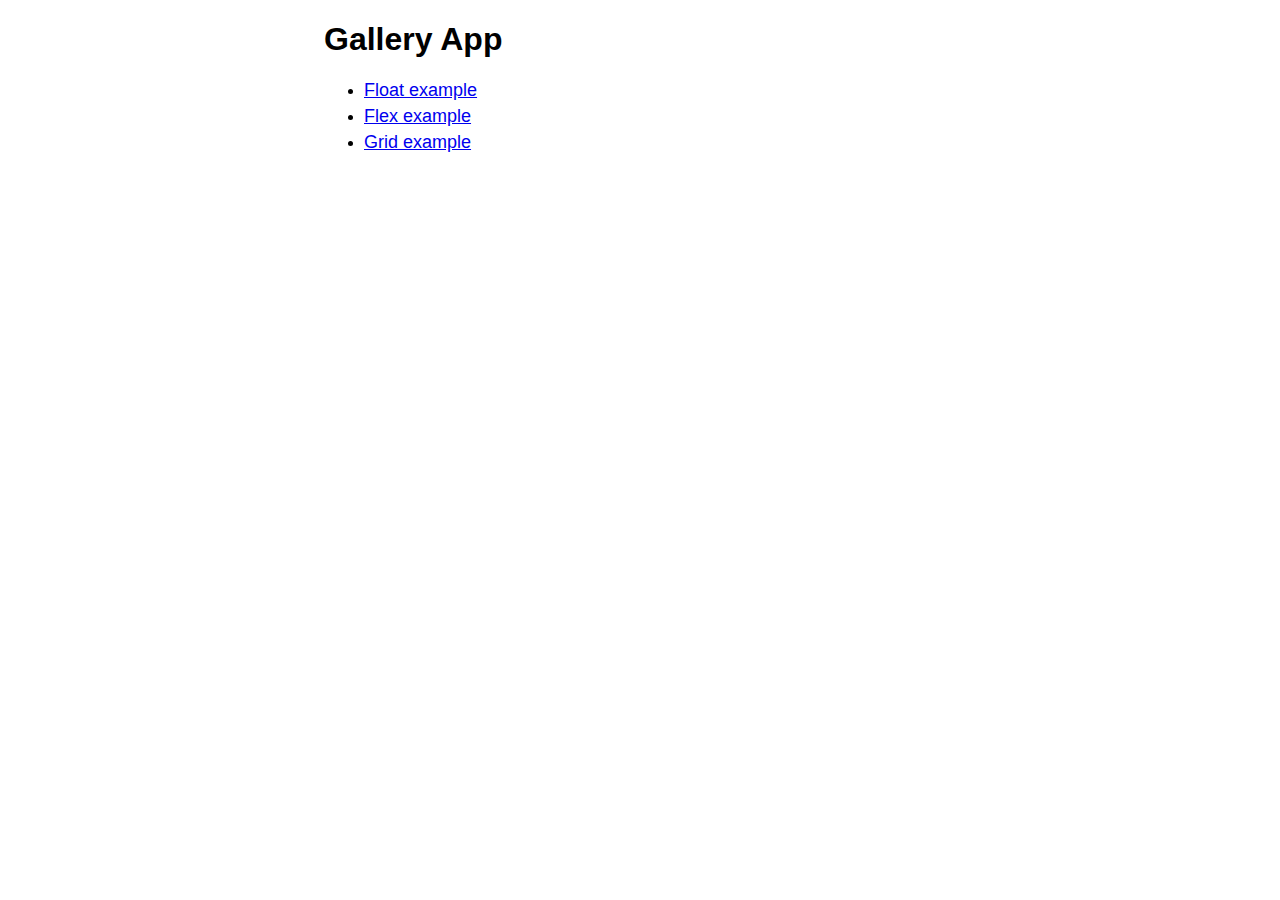
<file: index.html>
<!DOCTYPE html>
<html lang="en">
<head>
    <meta charset="UTF-8">
    <meta name="viewport" content="width=device-width, initial-scale=1.0">
    <title>Gallery</title>

    <link rel="stylesheet" href="src/css/index.css">
</head>
<body>
    <div id="gallery-examples">
        <h1>Gallery App</h1>
        <ul>
            <li><a href="float.html">Float example</a></li>
            <li><a href="flex.html">Flex example</a></li>
            <li><a href="grid.html">Grid example</a></li>
        </ul>
    </div>
</body>
</html>

<!-- 
- First Leg: achieve the below task by using only Float.
    - Create a 3*3 grid layout with square images.
    - Vertically and Horizontally centered on the desktop.
    - one below the other on mobile. (a responsive grid)
-->
</file>
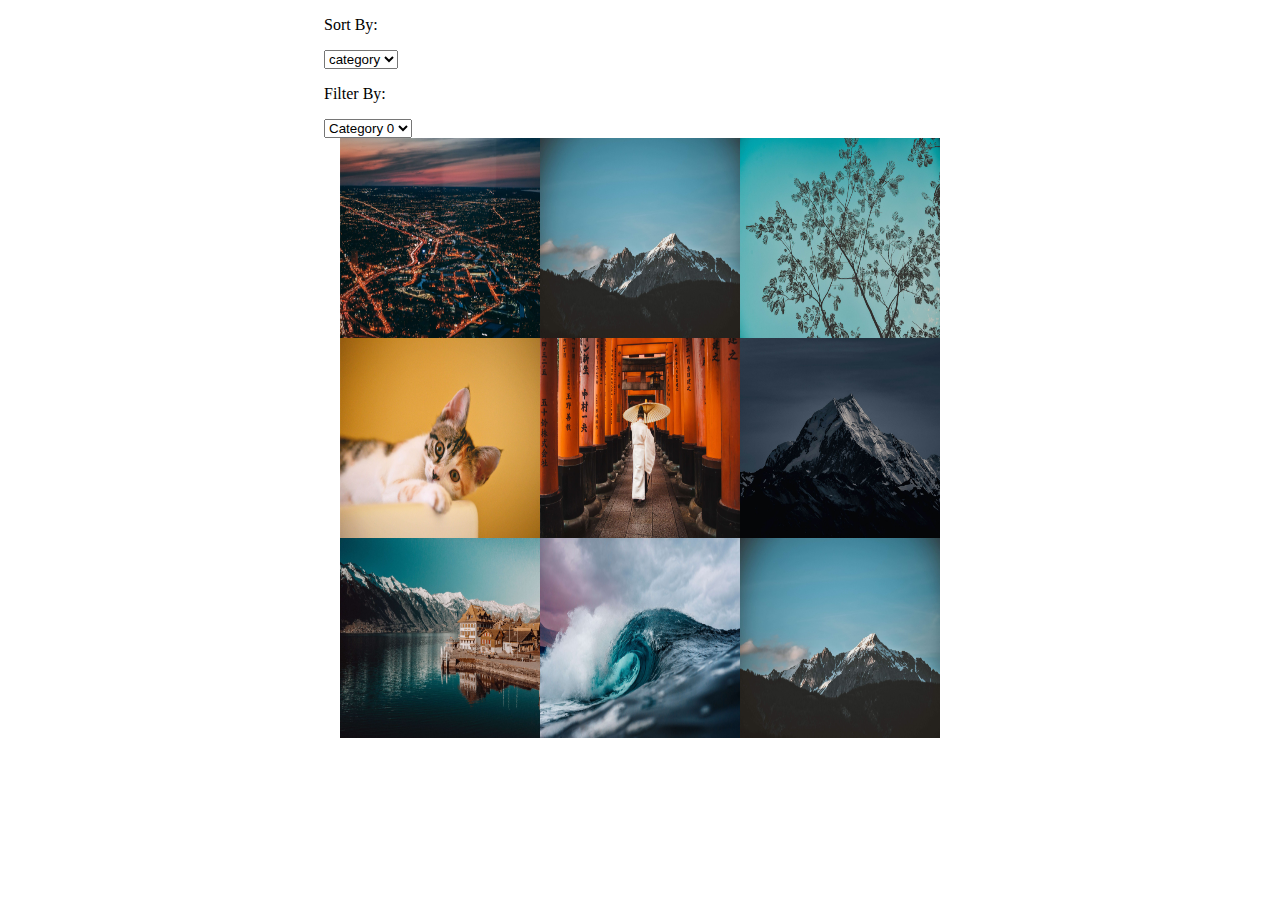
<file: flex.html>
<!DOCTYPE html>
<html lang="en">
<head>
    <meta charset="UTF-8">
    <meta name="viewport" content="width=device-width, initial-scale=1.0">
    <title>Flex exmaple</title>
    <script src="src/js/index.js"></script>
    
    <link rel="stylesheet" href="src/css/base.css">
    <link rel="stylesheet" href="src/css/flex.css">
    <link rel="stylesheet" href="src/css/modal.css">
</head>
<body>
    <div id='gallery-app'>
    </div>
</body>
</html>
</file>
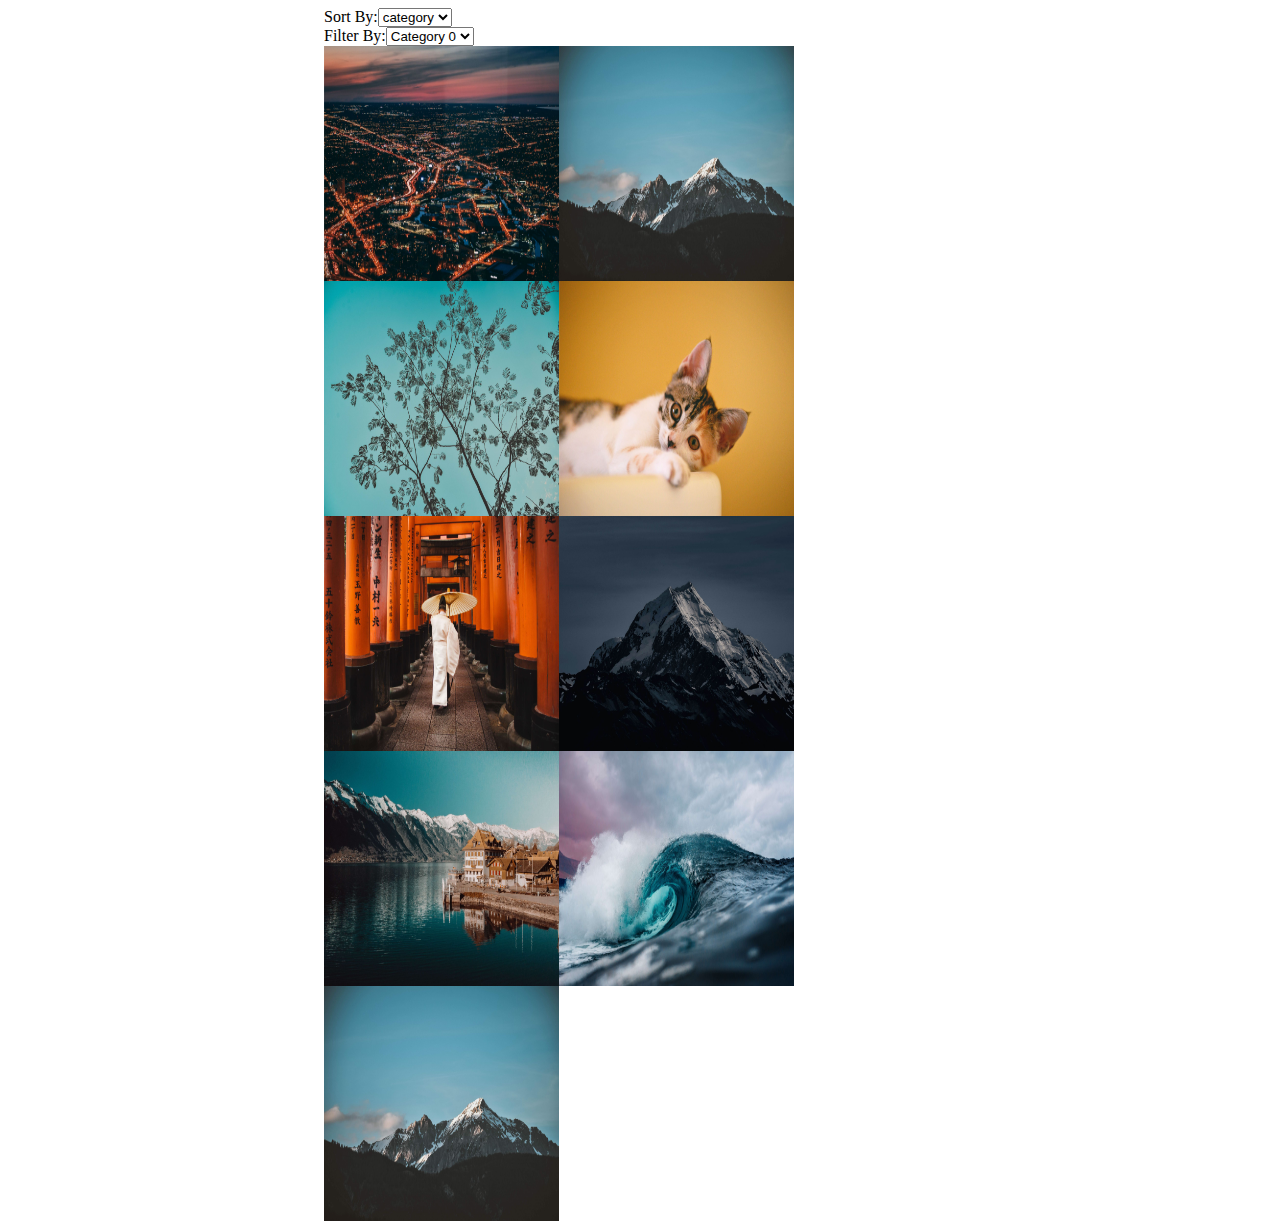
<file: float.html>
<!DOCTYPE html>
<html lang="en">
<head>
    <meta charset="UTF-8">
    <meta name="viewport" content="width=device-width, initial-scale=1.0">
    <title>Float exmaple</title>
    <script src="src/js/index.js"></script>

    <link rel="stylesheet" href="src/css/base.css">
    <link rel="stylesheet" href="src/css/float.css">
    <link rel="stylesheet" href="src/css/modal.css">
</head>
<body>
    <div id='gallery-app'></div>
</body>
</html>
</file>
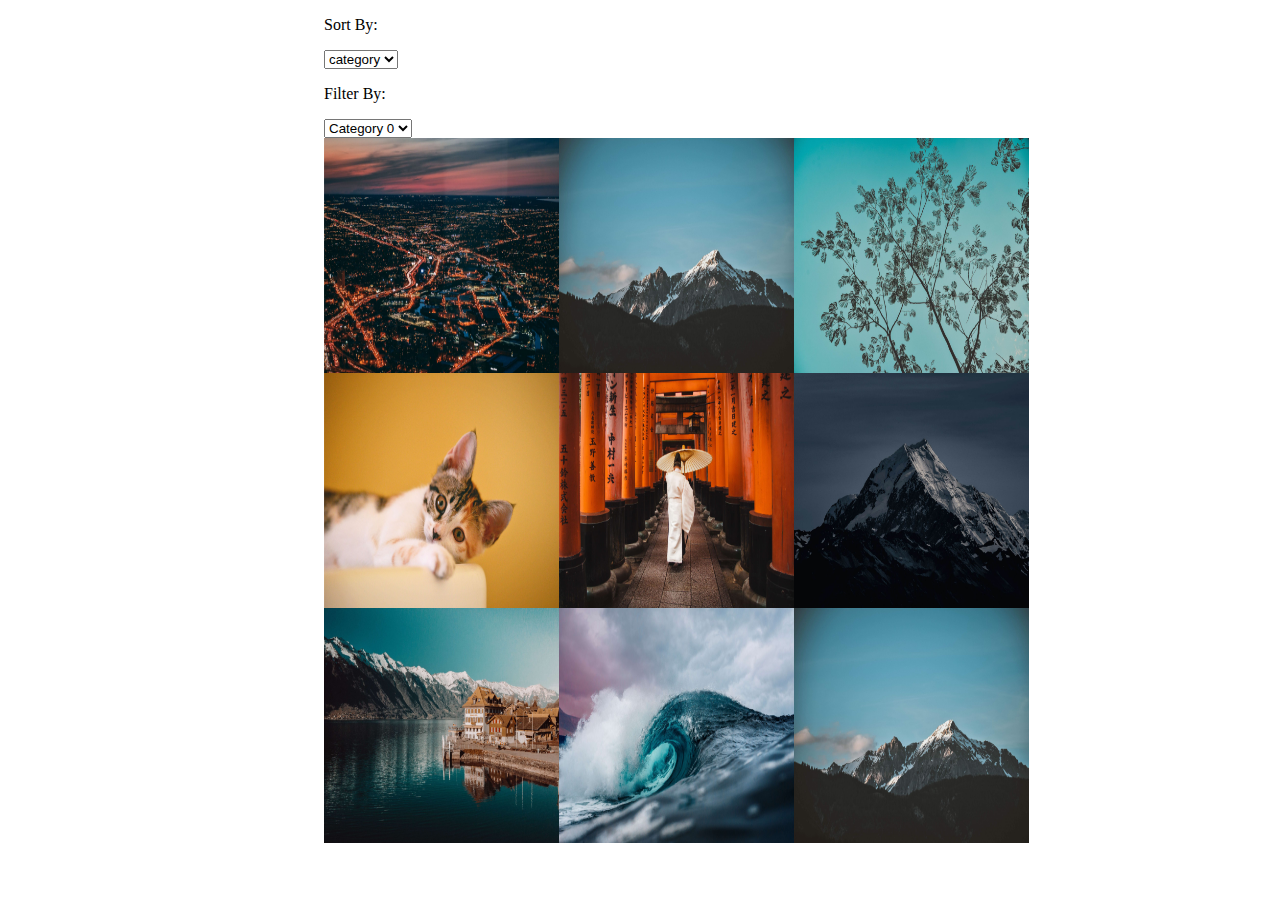
<file: grid.html>
<!DOCTYPE html>
<html lang="en">
<head>
    <meta charset="UTF-8">
    <meta name="viewport" content="width=device-width, initial-scale=1.0">
    <title>Grid exmaple</title>
    <script src="src/js/index.js"></script>

    <link rel="stylesheet" href="src/css/base.css">
    <link rel="stylesheet" href="src/css/grid.css">
    <link rel="stylesheet" href="src/css/modal.css">
</head>
<body>
    <div id='gallery-app'>
    </div>
</body>
</html>
</file>
<file: src/css/index.css>
body{
  font-family: sans-serif;
}

li{
  margin: 5px 0;
}

a{
  font-size: 18px;
}

#gallery-examples{
  width: 50%;
  margin: auto;
}
</file>
<file: src/css/base.css>
.image-container{
  cursor: pointer;
}

.image-overlay{
  width: 100%;
  height: 50%;
  position: absolute;
  bottom: 0;
  background-color: red;
  opacity: 0.8;
  display: none;
}

.image-overlay p{
  color: white;
}

.image-container:hover .image-overlay{
  background-color: grey;
  display: block;
}

.overlay-content{
  margin: 5px;
}

.clicked-at,
.clicked-by,
.clicked-on,
.clicked-category{
  font-size: 12px;
}

.hide{
  display: none;
}
</file>
<file: src/css/flex.css>
#gallery-app{
}

.gallery{
  width: 50%;
  margin: auto;
}

.images{
  width: 100%;
  display: flex;
  flex-direction: row;
  flex-wrap: wrap;
  justify-content: center;
}

.image-container{
  width: 200px;
  height: 200px;
  position: relative;
}

.image{
  width: 100%;
  height: 100%;
}

/* Responsive Design starts here */
@media only screen and (max-width: 1240px) {
  .gallery {
    width: 600px;
    margin: 0;
  }
}
@media only screen and (max-width: 768px) {
  .gallery {
    width: 100%;
    margin: 0;
  }
  .image-container{
    width: 100%;
  }
}
</file>
<file: src/css/modal.css>
.modal-container{
  width: 100%;
  height: 100%;
  position: absolute;
  top: 0;
  bottom: 0;
}

.modal-overlay{
  width: 100%;
  height: 100%;
  background-color: darkgray;
  opacity:0.5;
}

.modal{
  width: 50%;
  height: 50%;
  position: absolute;
  top: 15%;
  left: 24%;
  background-color: white;
  opacity: 1;
  border: 15px solid white;
}

.modal-image{
  width:100%;
  height: 100%;
}

.close-modal {
  position: absolute;
  top: 5px;
  right: 5px;
  font-size: 56px;
  color: white;
  opacity: 0.3;
  cursor: pointer;
}

.modal-previous-button,
.modal-next-button{
  position: absolute;
  top: 40%;
  color: white;
  font-size: 72px;
  cursor: pointer;
  opacity: 0.3;
}

.modal-previous-button{
  left: 10px;
}
.modal-next-button{
  right: 10px;
}

.close-modal:hover,
.modal-previous-button:hover,
.modal-next-button:hover{
  opacity: 0.9
}
</file>
<file: src/css/float.css>
#gallery-app{
  width: 100%;
}

.gallery{
  width: 50%;
  margin: auto;
  overflow: auto;
}

.image-container{
  float: left;
  width: 235px;
  height: 235px;
  position: relative;
}

.image{
  width: 100%;
  height: 100%;
}

.sortby-container p,
.filterby-container p{
  display: inline;
}

/* Responsive Design starts here */

@media only screen and (max-width: 768px) {
  .gallery {
    width: 100%;
    margin: 0;
  }
  .image-container{
    display: block;
    width: 100%;
  }
}
@media only screen and (max-width: 480px) {
  .image {
    width: 100%;
  }
}
</file>
<file: src/css/grid.css>
.gallery{
    width: 50%;
    margin: auto;
  }

  .images{

    display: grid;
    grid-template-columns:  235px 235px 235px;
    grid-template-rows:  235px 235px 235px;
  }

  .image{
    width: 100%;
    height: 100%;
    display: block;
  }

  .image-container{
    position: relative;
  }

  /* Responsive Design starts here */
  @media only screen and (max-width: 1240px) {
    .gallery {
      width: 600px;
    }
  }
  @media only screen and (max-width: 768px) {
    .gallery {
      width: 100%;
      grid-template-columns:  auto;
      grid-template-rows:  auto;
    }
  }
  @media only screen and (max-width: 480px) {
    .gallery {
      width: 100%;
    }

    .image-container{
      width: 100%;
    }
  }
</file>
